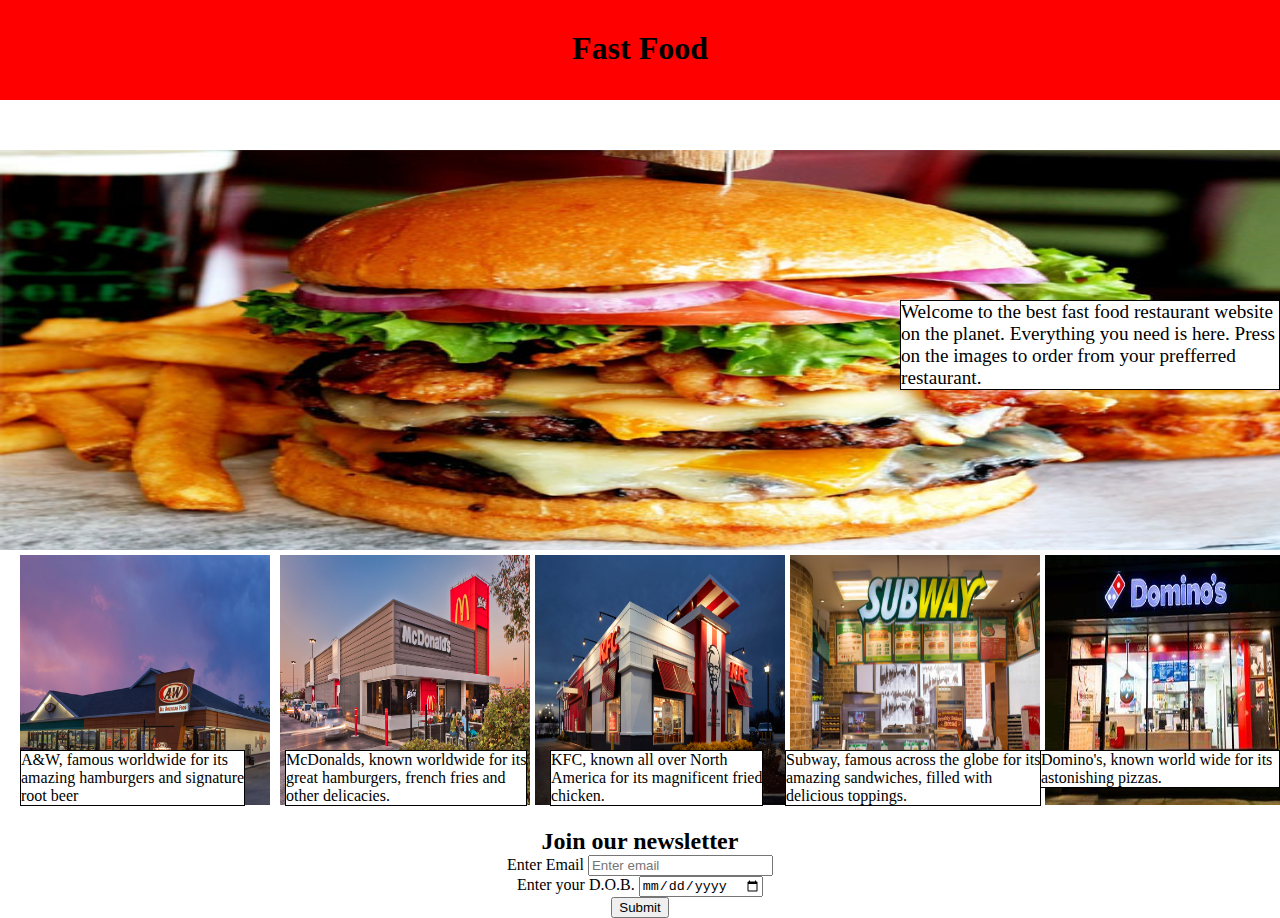
<file: index.html>
<!DOCTYPE html>
<html>
    <head>
        <title>Fast Food Centre</title>
        <link rel="stylesheet" href="styles.css">
    </head>
    <body>
        <header>
            <h1 class="header">Fast Food</h1>
        </header>
        <img src="R (5).jpg" class="Food">
        <a href="ANW.html" target="_blank"><img src="ANW.png" class="Food1"></a>
        <a href="mcdonalds.html" target="_blank"><img src="mcdonalds.jpg"  class="Food2"></a>
        <a href="subway.html" target="_blank"><img src="subway.jpg" class="Food3"> </a>
        <a href="Dominos.html" target="_blank"><img src="dominos.jpg" class="Food4"> </a>
        <a href="kfc.html" target="_blank"><img src="kfc.jpg"  class="Food5"> </a>
        <div class="justin">
            <p>A&W, famous worldwide for its 
                <br>amazing hamburgers and signature 
                <br>root beer</p>
        </div>
        <div class="jpg">
                <p>
                    McDonalds, known worldwide for its
                    <br> great hamburgers, french fries and
                    <br> other delicacies.
                </p>
        </div>
        <div class="versace">
            <p>KFC, known all over North 
                <br>America for its magnificent 
                fried 
                <br>chicken.</p>
        </div>
        <div class="versaceeros">
            <p>Subway, famous across the globe for its 
            <br>amazing sandwiches, filled with 
            <br>delicious toppings.</p>
        </div>
        <div class="yaare">
            <p>Domino's, known world wide for its astonishing pizzas.</p>
        </div>
        <div class="azzaro">
            <p><big>Welcome to the best fast food restaurant website on the planet. Everything you need is here. Press on the images to order from your prefferred restaurant.</big></p>
        </div>
        <br>
        <br>
        <br>
        <br>
        <br>
        <br>
        <br>
        <br>
        <br>
        <br>     <br>
        <br>
        <br>
        <br>
        <br>     <br>
        <br>
        <br>
        <br>
        <br>     <br>
        <br>
        <br>
        <br>
        <br>     <br>
        <br>
        <br>
        <br>
        <br>
        <br>     <br>
        <br>
        <br>
        <br>
        <br>     <br>
        <br>
        <br>
        <br>
        <br>
        <br>     <br>
        <br>
        <br>
        <br>
        <form align="middle">
        <div>
            <h2>Join our newsletter</h2>
            <label for="email">Enter Email</label>
            <input type="email" id="email" name="email" placeholder="Enter email" required>
            <br>
            <label for="Birthdate">Enter your D.O.B.</label>
            <input type="Date" id="Birthdate" name="Birthdate">
            <br>
            <input type="submit" id="submit" name="submit">
        </div>
        </form>
</body>
</html>
</file>
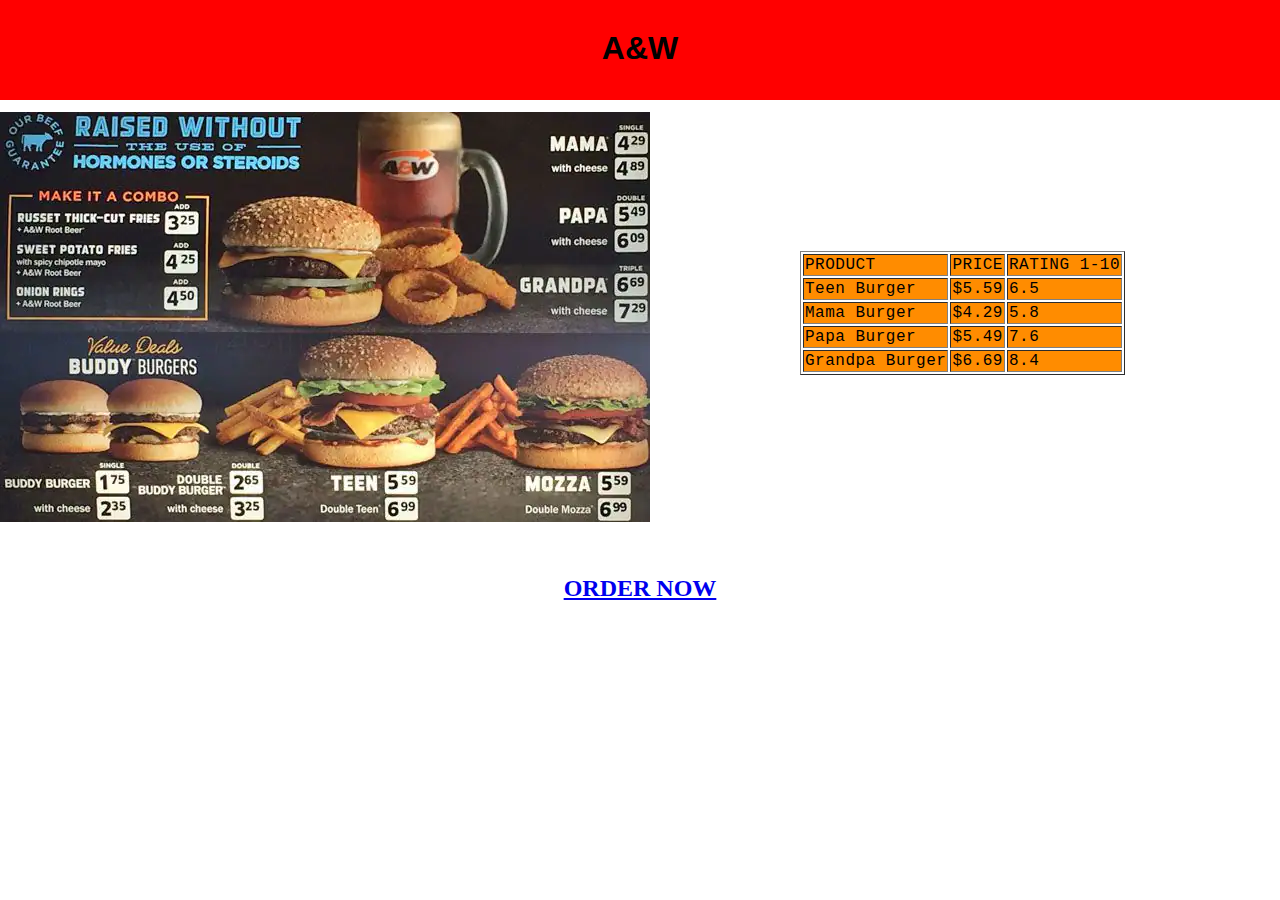
<file: ANW.html>
<!DOCTYPE html>
<html>
    <head>
        <title>A&W</title>
        <link rel="stylesheet" href="A&W.css">
    </head>
    <header>
        <h1 class="header">A&W</h1>
    </header>
    <h1>A&W</h1>
    <img src="A&W menu.webp" alt="A&W Menu" class="menu">
    <table class="table" border="1" align="middle" class="table">
        <thead>
            <tr>
                <td style="background-color:darkorange;">PRODUCT</td>
                <td style="background-color:darkorange;">PRICE</td>
                <td style="background-color:darkorange;">RATING 1-10</td>
            </tr>
        </thead>
        <tbody>
            <tr>
                <td  style="background-color:darkorange;">Teen Burger</td>
                <td  style="background-color:darkorange;">$5.59</td>
                <td  style="background-color:darkorange;">6.5</td>
            </tr>
            <tr>
                <td  style="background-color:darkorange;">Mama Burger</td>
                <td  style="background-color:darkorange;">$4.29</td>
                <td  style="background-color:darkorange;">5.8</td>
            </tr>
            <tr>
                <td  style="background-color:darkorange;">Papa Burger</td>
                <td  style="background-color:darkorange;">$5.49</td>
                <td  style="background-color:darkorange;">7.6</td>
            </tr>
            <tr>
                <td  style="background-color:darkorange;">Grandpa Burger</td>
                <td  style="background-color:darkorange;">$6.69</td>
                <td  style="background-color:darkorange;">8.4</td>
            </tr>
        </tbody>
</table>
<a href="https://web.aw.ca/" target="_blank"><h2 align="middle">ORDER NOW</h2></a>
</html>
</file>
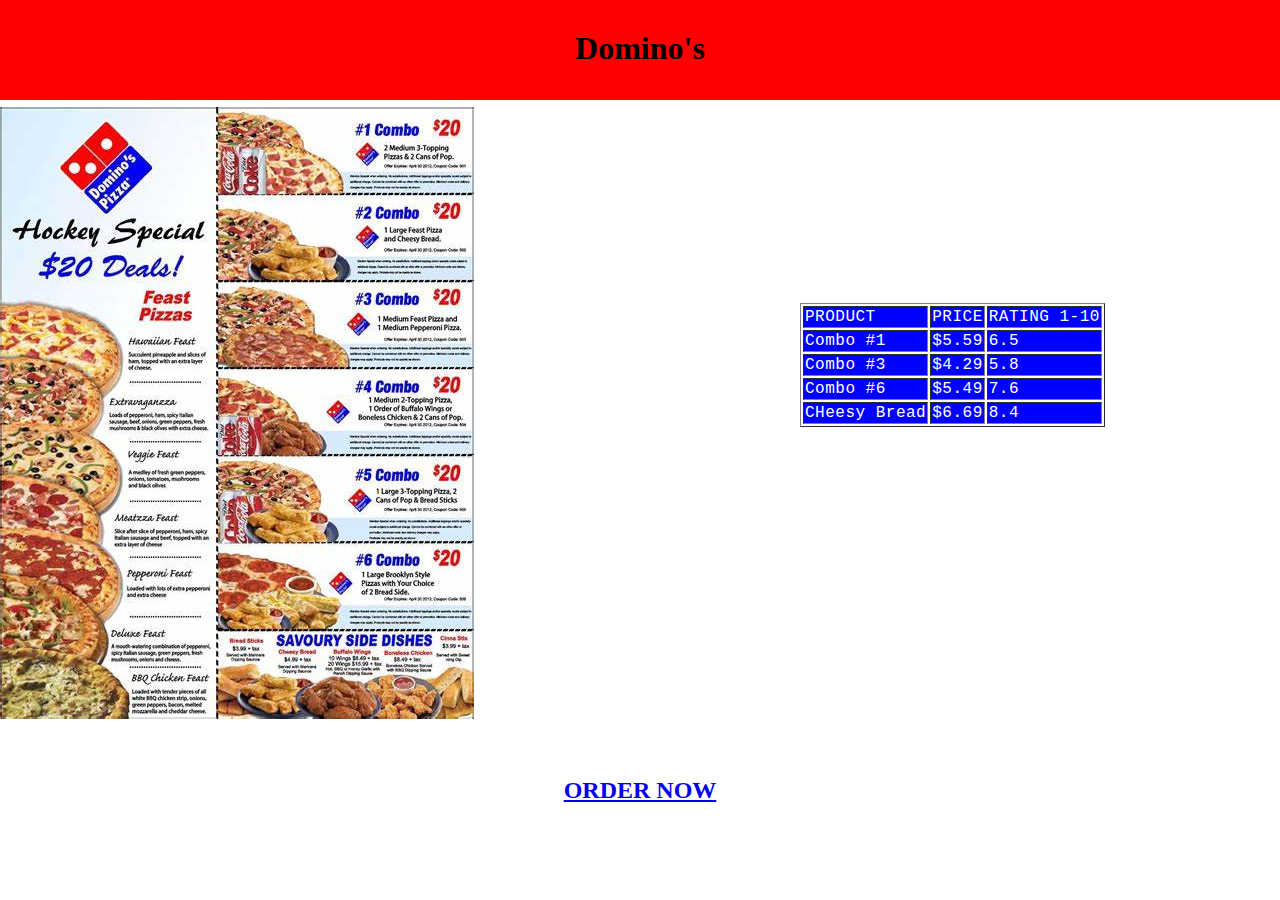
<file: Dominos.html>
<!DOCTYPE html>
<html>
    <head>
        <title>Domino's</title>
        <link rel="stylesheet" href="Dominos.css">
    </head>
    <header>
        <h1 class="header">Domino's</h1>
    </header>
    <h1>Domino's Website</h1>
    <img src="menu.dominos.jpg" alt="domino's menu" class="menu">
    <table class="table" border="1" align="middle" class="table">
        <thead>
            <tr>
                <td style="color: white; background-color: blue;">PRODUCT</td>
                <td style="color: white; background-color: blue;">PRICE</td>
                <td style="color: white; background-color: blue;">RATING 1-10</td>
            </tr>
        </thead>
        <tbody>
            <tr>
                <td style="color: white; background-color: blue;">Combo #1</td>
                <td style="color: white; background-color: blue;">$5.59</td>
                <td style="color: white; background-color: blue;">6.5</td>
            </tr>
            <tr>
                <td style="color: white; background-color: blue;">Combo #3</td>
                <td style="color: white; background-color: blue;">$4.29</td>
                <td style="color: white; background-color: blue;">5.8</td>
            </tr>
            <tr>
                <td style="color: white; background-color: blue;">Combo #6</td>
                <td style="color: white; background-color: blue;">$5.49</td>
                <td style="color: white; background-color: blue;">7.6</td>
            </tr>
            <tr>
                <td style="color: white; background-color: blue;">CHeesy Bread</td>
                <td style="color: white; background-color: blue;">$6.69</td>
                <td style="color: white; background-color: blue;">8.4</td>
            </tr>
        </tbody>
</table>
<a href="https://www.dominos.ca/" target="_blank"><h2 align="middle">ORDER NOW</h2></a>
</html>
</file>
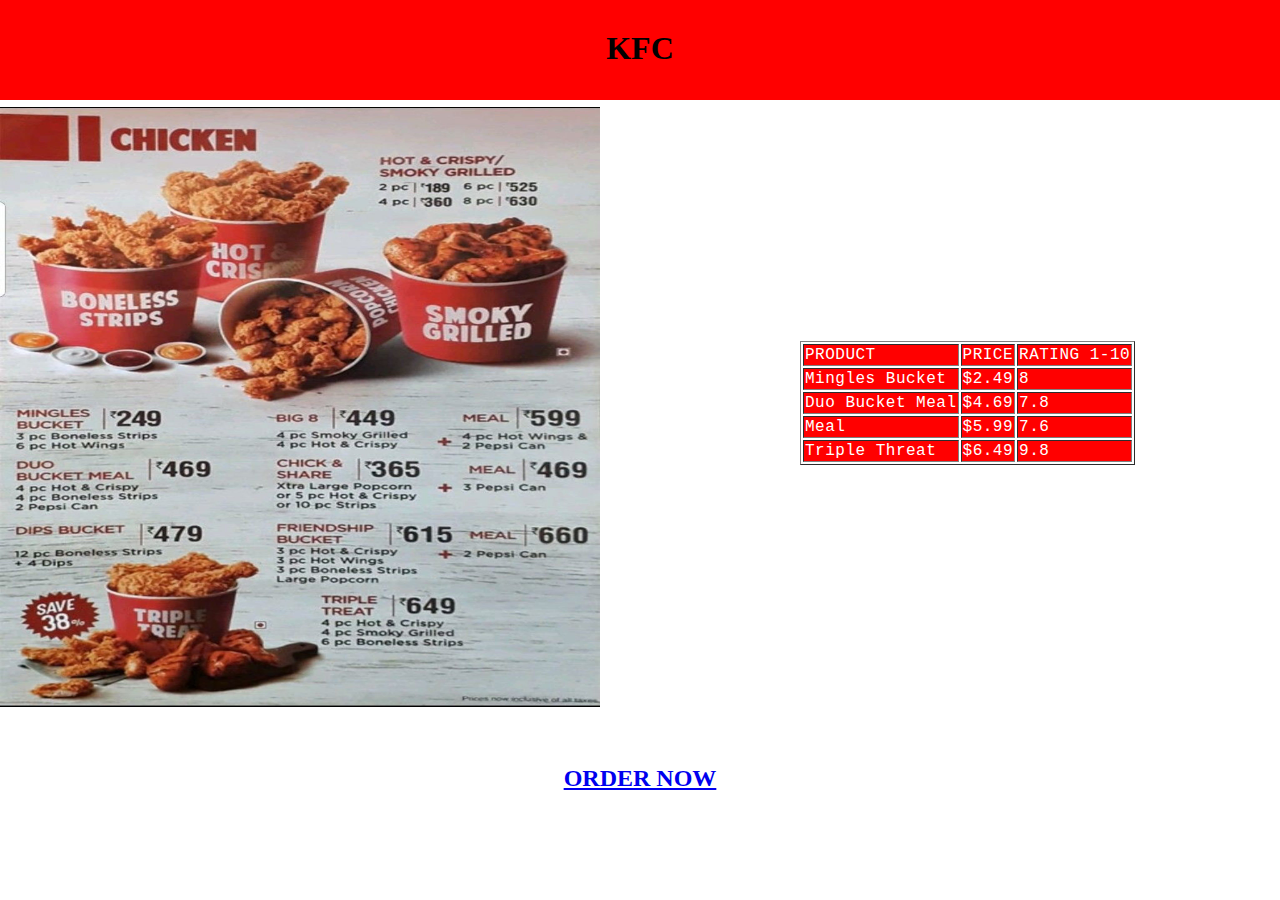
<file: kfc.html>
<!DOCTYPE html>
<html>
    <head>
        <title>KFC</title>
        <link rel="stylesheet" href="kfc.css">
    </head>
    <header>
        <h1 class="header">KFC</h1>
    </header>
    <h1>KFC Website</h1>
    <img src="kfc.menu.jpg" alt="kfc menu" class="menu" width="600" height="600">
    <table class="table" border="1" align="middle" class="table">
        <thead>
            <tr>
                <td style="color: white; background-color: red;">PRODUCT</td>
                <td style="color: white; background-color: red;">PRICE</td>
                <td style="color: white; background-color: red;">RATING 1-10</td>
            </tr>
        </thead>
        <tbody>
            <tr>
                <td style="color: white; background-color: red;">Mingles Bucket</td>
                <td style="color: white; background-color: red;">$2.49</td>
                <td style="color: white; background-color: red;">8</td>
            </tr>
            <tr>
                <td style="color: white; background-color: red;">Duo Bucket Meal</td>
                <td style="color: white; background-color: red;">$4.69</td>
                <td style="color: white; background-color: red;">7.8</td>
            </tr>
            <tr>
                <td style="color: white; background-color: red;">Meal</td>
                <td style="color: white; background-color: red;">$5.99</td>
                <td style="color: white; background-color: red;">7.6</td>
            </tr>
            <tr>
                <td style="color: white; background-color: red;">Triple Threat</td>
                <td style="color: white; background-color: red;">$6.49</td>
                <td style="color: white; background-color: red;">9.8</td>
            </tr>
        </tbody>
</table>
<a href="https://www.kfc.ca/" target="_blank"><h2 align="middle">ORDER NOW</h2></a>
</html>
</file>
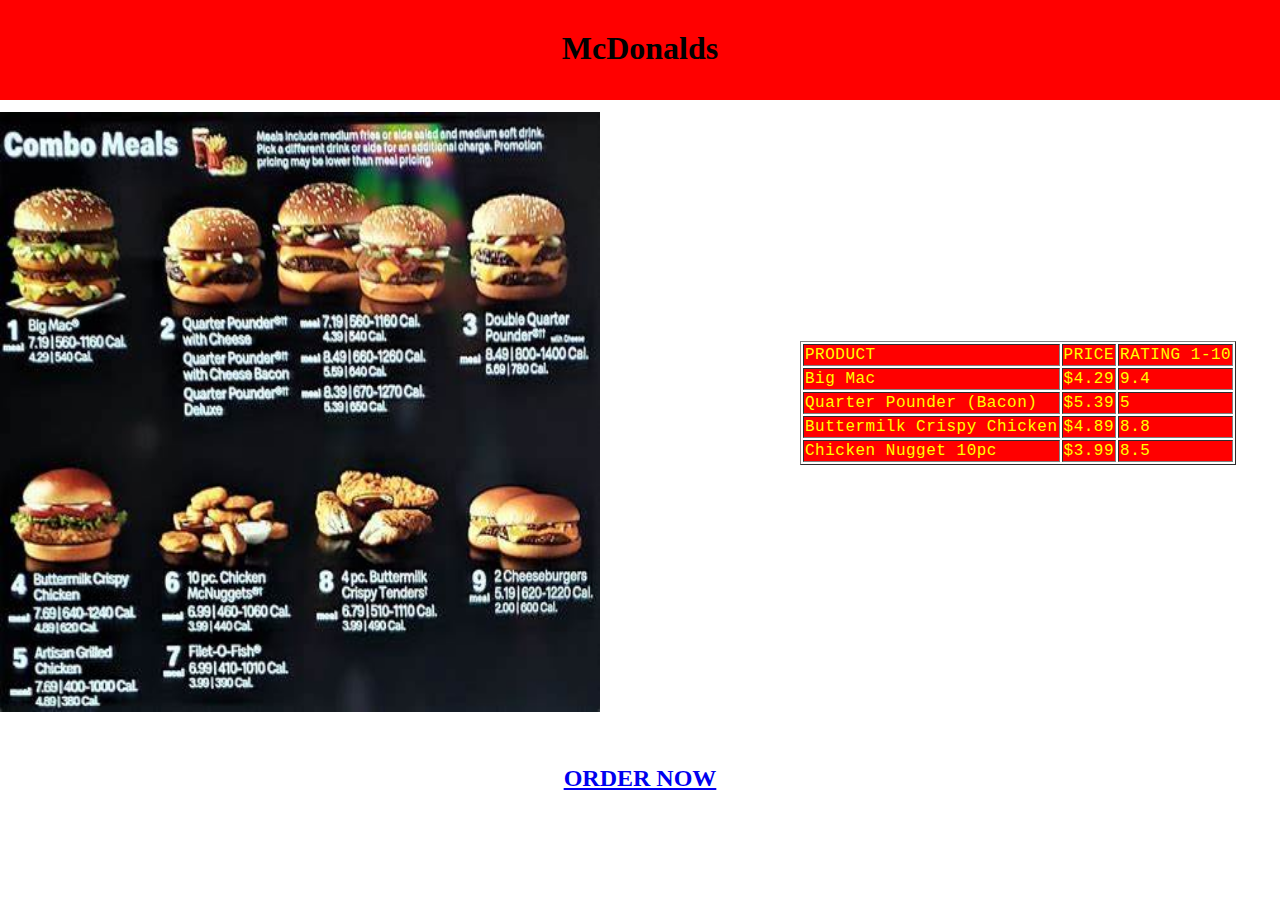
<file: mcdonalds.html>
<!DOCTYPE html>
<html>
    <head>
        <title>McDonalds</title>
        <link rel="stylesheet" href="mcdonalds.css">
    </head>
    <header>
        <h1 class="header">McDonalds</h1>
    </header>
    <h1>McDonalds Website</h1>
    <img src="mcdonalds.mwnu.jpg" alt="McDonalds Menu" class="menu" width="600" height="600">
    <table class="table" border="1" align="middle" class="table">
        <thead>
            <tr>
                <td style="color: yellow; background-color: red;">PRODUCT</td>
                <td style="color: yellow; background-color: red;">PRICE</td>
                <td style="color: yellow; background-color: red;">RATING 1-10</td>
            </tr>
        </thead>
        <tbody>
            <tr>
                <td style="color: yellow; background-color: red;">Big Mac</td>
                <td style="color: yellow; background-color: red;">$4.29</td>
                <td style="color: yellow; background-color: red;">9.4</td>
            </tr>
            <tr>
                <td style="color: yellow; background-color: red;">Quarter Pounder (Bacon)</td>
                <td style="color: yellow; background-color: red;">$5.39</td>
                <td style="color: yellow; background-color: red;">5</td>
            </tr>
            <tr>
                <td style="color: yellow; background-color: red;">Buttermilk Crispy Chicken</td>
                <td style="color: yellow; background-color: red;">$4.89</td>
                <td style="color: yellow; background-color: red;">8.8</td>
            </tr>
            <tr>
                <td style="color: yellow; background-color: red;">Chicken Nugget 10pc</td>
                <td style="color: yellow; background-color: red;">$3.99</td>
                <td style="color: yellow; background-color: red;">8.5</td>
            </tr>
        </tbody>
</table>
<a href="https://www.mcdonalds.com/ca/en-ca.html" target="_blank"><h2 align="middle">ORDER NOW</h2></a>
</html>
</file>
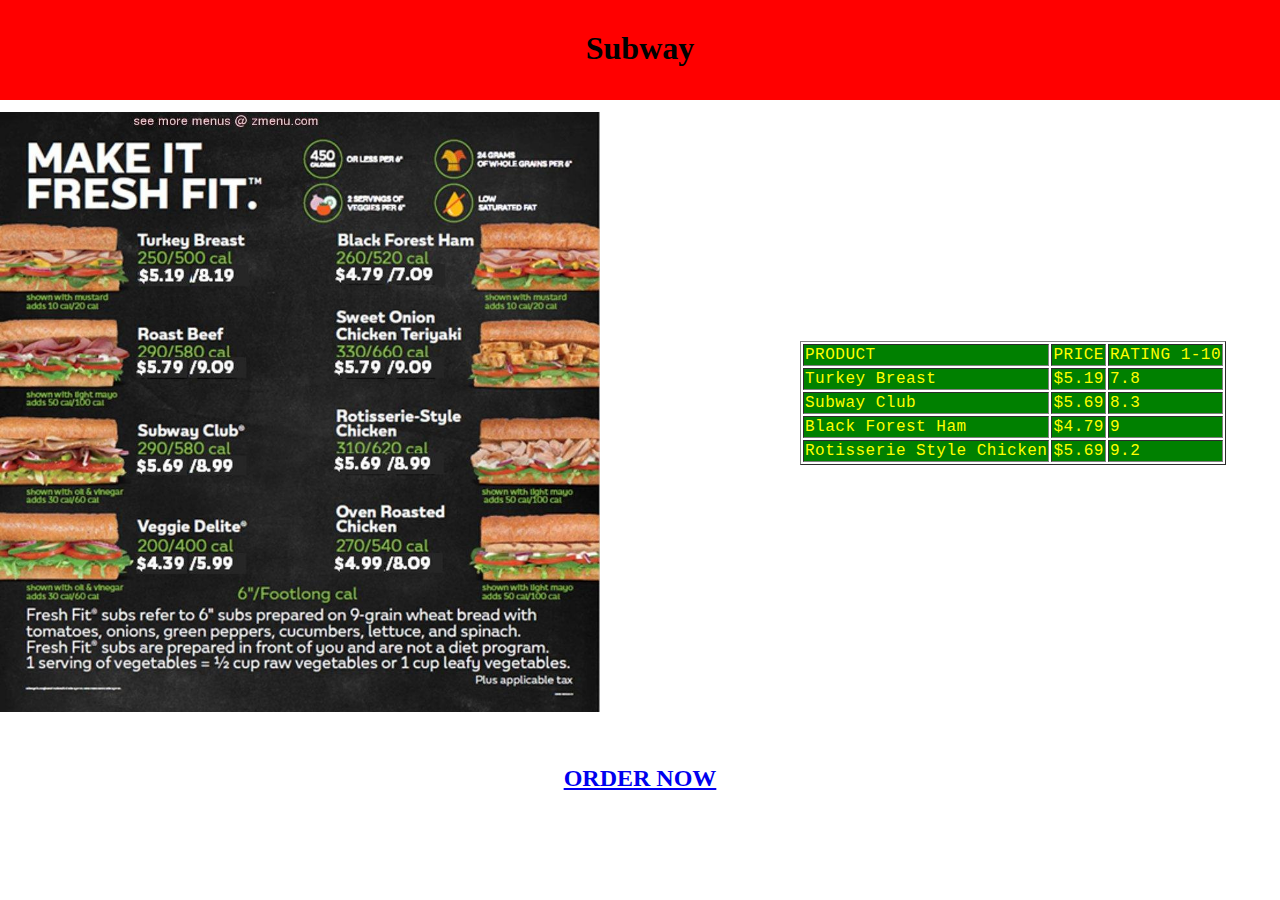
<file: subway.html>
<!DOCTYPE html>
<html>
    <head>
        <title>Subway</title>
        <link rel="stylesheet" href="Subway.css">
    </head>
    <header>
        <h1 class="header">Subway</h1>
    </header>
    <h1>Subway Website</h1>
    <img src="subway.menu.jpg" alt="Subway Menu" class="menu" width="600" height="600">
    <table class="table" border="1" align="middle" class="table">
        <thead>
            <tr>
                <td style="color: yellow; background-color: green;">PRODUCT</td>
                <td style="color: yellow; background-color: green;">PRICE</td>
                <td style="color: yellow; background-color: green;">RATING 1-10</td>
            </tr>
        </thead>
        <tbody>
            <tr>
                <td style="color: yellow; background-color: green;">Turkey Breast</td>
                <td style="color: yellow; background-color: green;">$5.19</td>
                <td style="color: yellow; background-color: green;">7.8</td>
            </tr>
            <tr>
                <td style="color: yellow; background-color: green;">Subway Club</td>
                <td style="color: yellow; background-color: green;">$5.69</td>
                <td style="color: yellow; background-color: green;">8.3</td>
            </tr>
            <tr>
                <td style="color: yellow; background-color: green;">Black Forest Ham</td>
                <td style="color: yellow; background-color: green;">$4.79</td>
                <td style="color: yellow; background-color: green;">9</td>
            </tr>
            <tr>
                <td style="color: yellow; background-color: green;">Rotisserie Style Chicken</td>
                <td style="color: yellow; background-color: green;">$5.69</td>
                <td style="color: yellow; background-color: green;">9.2</td>
            </tr>
        </tbody>
</table>
<a href="https://www.subway.com/en-ca/" target="_blank"><h2 align="middle">ORDER NOW</h2></a>
</html>
</file>
<file: styles.css>
*{
    box-sizing: border-box;
    margin: 0;
}
header {
    width: 100%;
    height: 100px;
    background-color: red;
    text-align: center;
    display: inline-block;
    position: fixed;
    z-index: 2;
}
.header {
    position: relative;
    top: 30px;
    text-align: center;
}
.Food {
    position: absolute;
    height: 400px;
    top: 150px;
    width: 1315px;
}
.Food1 {
    position: absolute; 
    height: 250px;
    top: 555px;
    left: 20px;
    width: 250px;
}
.Food2 {
    position: absolute; 
    height: 250px;
    left: 280px;
    width: 250px;
    top: 555px;
}
.Food3 {
    position: absolute; 
    height: 250px;
    top: 555px;
    left: 790px ;
    width: 250px;
}
.Food4 {
    position: absolute; 
    height: 250px;
    left: 1045px;
    top: 555px;
    width: 250px;
    
}
.Food5 {
    position: absolute; 
    height: 250px;
    left: 535px;
    width: 250px;
    top:555px;
}
.justin {
    display: inline-block;
    border: 1px solid black;
    position: absolute;
    top: 750px;
    left: 20px;
    background-color: white;
}
.jpg {
    display: inline-block;
    border: 1px solid black;
    position: absolute;
    top: 750px;
    left: 285px;
    background-color: white;
}
.versace {
    display: inline-block;
    border: 1px solid black;
    position: absolute;
    top: 750px;
    left: 550px;
    background-color: white;
}
.versaceeros {
    display: inline-block;
    border: 1px solid black;
    position: absolute;
    top: 750px;
    left: 785px;
    background-color: white;
}
.yaare {
    display: inline-block;
    border: 1px solid black;
    position: absolute;
    top: 750px;
    left: 1040px;
    background-color: white;
}
.azzaro {
    display: inline-block;
    border: 1px solid black;
    position: absolute;
    top: 300px;
    left: 900px;
    background-color: white;
}
</file>
<file: A&W.css>
*{
    box-sizing: border-box;
    margin: 0;
}
header {
    width: 100%;
    height: 100px;
    background-color: red;
    text-align: center;
    display: inline-block;
    position: fixed;
    z-index: 2;
}
.header {
    position: relative;
    top: 30px;
    text-align: center;
    font-family: 'Franklin Gothic Medium', 'Arial Narrow', Arial, sans-serif;
}
.table{
    position: relative;
    box-sizing: border-box;
    margin: 0;
    padding: 0;
    font-family: 'Courier New', Courier, monospace;
    letter-spacing: 0.5px;
    top: -200px;
    left: 800px;
}
.menu {
    position: relative;
    top: 75px;
}
</file>
<file: Dominos.css>
*{
    box-sizing: border-box;
    margin: 0;
}
header {
    width: 100%;
    height: 100px;
    background-color: red;
    text-align: center;
    display: inline-block;
    position: fixed;
    z-index: 2;
}
.header {
    position: relative;
    top: 30px;
    text-align: center;
}
.table{
    position: relative;
    box-sizing: border-box;
    margin: 0;
    padding: 0;
    font-family: 'Courier New', Courier, monospace;
    letter-spacing: 0.5px;
    top: -350px;
    left: 800px;
}
.menu {
    position: relative;
    top: 70px;
}
</file>
<file: kfc.css>
*{
    box-sizing: border-box;
    margin: 0;
}
header {
    width: 100%;
    height: 100px;
    background-color: red;
    text-align: center;
    display: inline-block;
    position: fixed;
    z-index: 2;
}
.header {
    position: relative;
    top: 30px;
    text-align: center;
}
.table{
    position: relative;
    box-sizing: border-box;
    margin: 0;
    padding: 0;
    font-family: 'Courier New', Courier, monospace;
    letter-spacing: 0.5px;
    top: -300px;
    left: 800px;
}
.menu {
    position: relative;
    top: 70px;
}
</file>
<file: mcdonalds.css>
*{
    box-sizing: border-box;
    margin: 0;
}
header {
    width: 100%;
    height: 100px;
    background-color: red;
    text-align: center;
    display: inline-block;
    position: fixed;
    z-index: 2;
}
.header {
    position: relative;
    top: 30px;
    text-align: center;
}
.table{
    position: relative;
    box-sizing: border-box;
    margin: 0;
    padding: 0;
    font-family: 'Courier New', Courier, monospace;
    letter-spacing: 0.5px;
    top: -300px;
    left: 800px;
}
.menu {
    position: relative;
    top: 75px;
}
</file>
<file: Subway.css>
*{
    box-sizing: border-box;
    margin: 0;
}
header {
    width: 100%;
    height: 100px;
    background-color: red;
    text-align: center;
    display: inline-block;
    position: fixed;
    z-index: 2;
}
.header {
    position: relative;
    top: 30px;
    text-align: center;
}
.table{
    position: relative;
    box-sizing: border-box;
    margin: 0;
    padding: 0;
    font-family: 'Courier New', Courier, monospace;
    letter-spacing: 0.5px;
    top: -300px;
    left: 800px;
}
.menu {
    position: relative;
    top: 75px;
}
</file>
